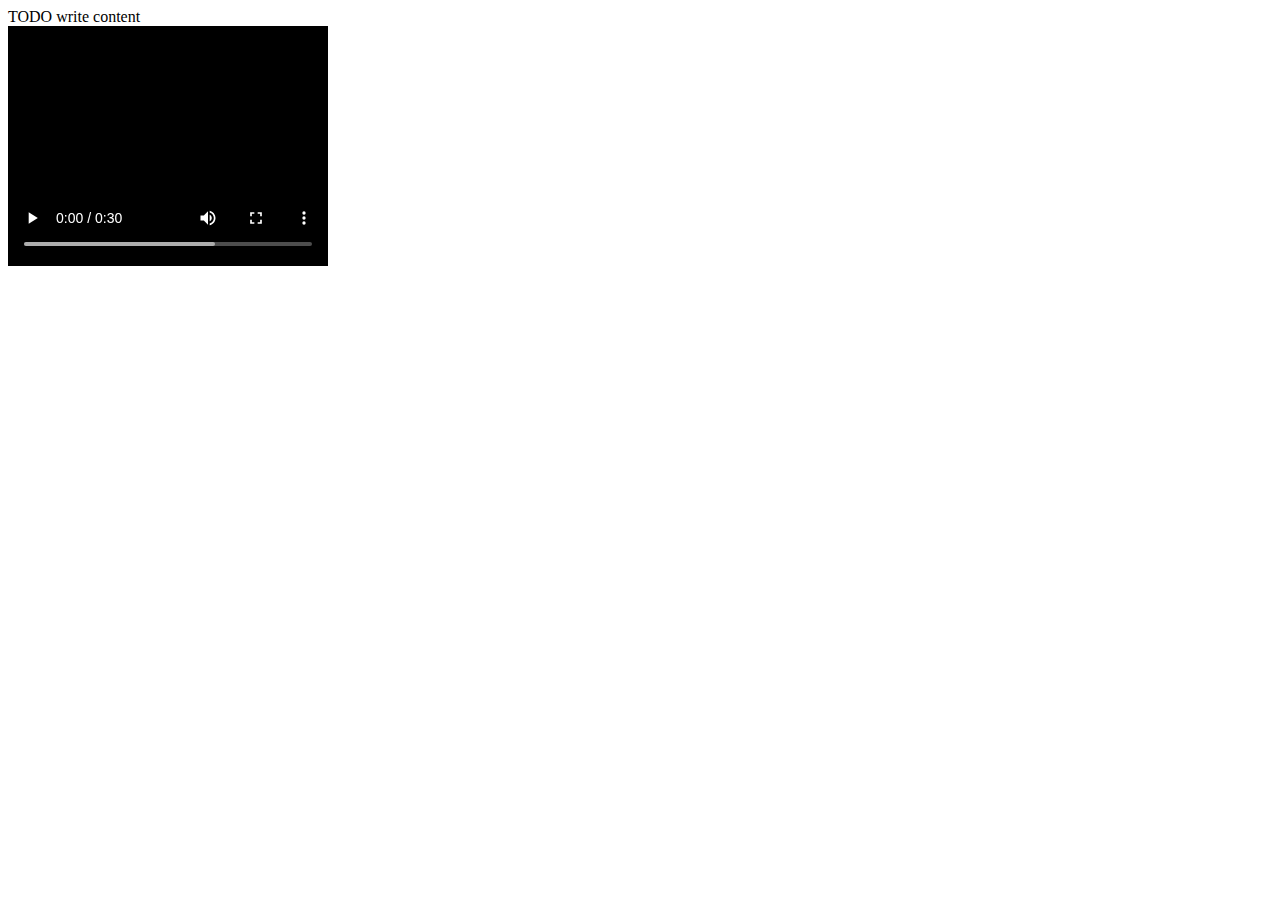
<file: NorthwestFarmProjectTom/web/VideoTesting.html>
<!DOCTYPE html>
<!--
To change this license header, choose License Headers in Project Properties.
To change this template file, choose Tools | Templates
and open the template in the editor.
-->
<html>
    <head>
        <title>TODO supply a title</title>
        <meta charset="UTF-8">
        <meta name="viewport" content="width=device-width, initial-scale=1.0">
    </head>
    <body>
        <div>TODO write content</div>
        <video width="320" height="240" controls>
  <source src="Sample Videos.mp4" type="video/mp4">
  Your browser does not support the video tag.
</video>
    </body>
</html>
</file>
